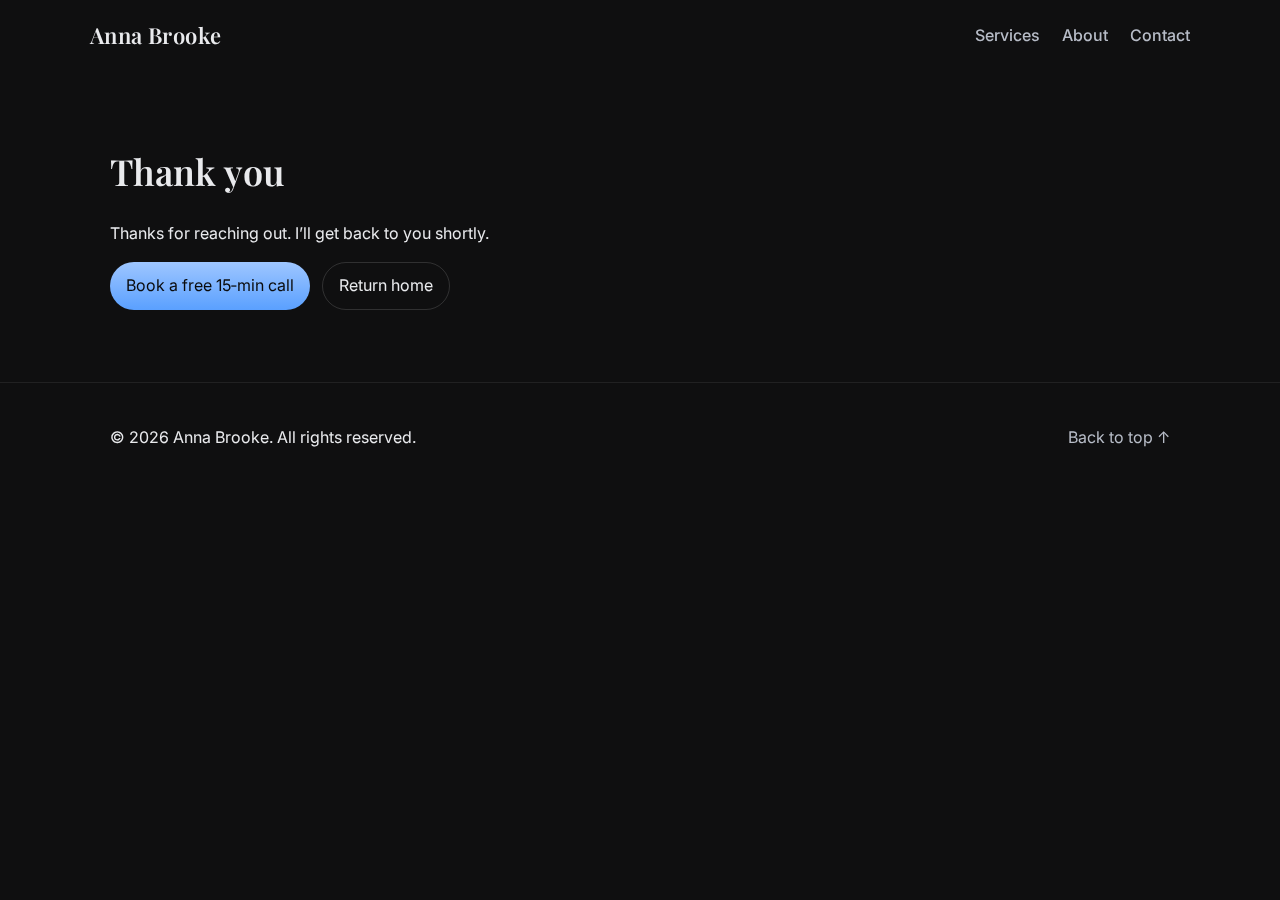
<file: thank-you.html>
<!doctype html>
<html lang="en">
  <head>
    <meta charset="utf-8" />
    <meta name="viewport" content="width=device-width, initial-scale=1" />
    <title>Thank you — Anna Brooke</title>
    <meta name="description" content="Thank you for getting in touch." />
    <link rel="preconnect" href="https://fonts.googleapis.com" />
    <link rel="preconnect" href="https://fonts.gstatic.com" crossorigin />
    <link href="https://fonts.googleapis.com/css2?family=Inter:wght@300;400;500;600;700&family=Playfair+Display:wght@400;600;700&display=swap" rel="stylesheet" />
    <link rel="stylesheet" href="./styles.css" />
  </head>
  <body>
    <header class="site-header">
      <div class="container header-content">
        <a href="/index.html#home" class="logo">Anna Brooke</a>
        <nav class="nav" id="nav" aria-label="Primary">
          <a href="/index.html#services" class="nav-link">Services</a>
          <a href="/index.html#about" class="nav-link">About</a>
          <a href="/index.html#contact" class="nav-link">Contact</a>
        </nav>
        <button class="nav-toggle" id="nav-toggle" aria-expanded="false" aria-controls="nav" aria-label="Toggle menu">
          <span></span><span></span><span></span>
        </button>
      </div>
    </header>

    <main class="section" aria-labelledby="thanks-title">
      <div class="container">
        <h1 id="thanks-title" class="section-title">Thank you</h1>
        <p>Thanks for reaching out. I’ll get back to you shortly.</p>
        <div class="about-ctas">
          <a href="/index.html#book" class="btn btn-primary">Book a free 15‑min call</a>
          <a href="/index.html#home" class="btn">Return home</a>
        </div>
      </div>
    </main>

    <footer class="site-footer">
      <div class="container footer-inner">
        <p>© <span id="year"></span> Anna Brooke. All rights reserved.</p>
        <a href="#thanks-title" class="back-to-top">Back to top ↑</a>
      </div>
    </footer>

    <script src="./script.js" defer></script>
  </body>
</html>
</file>
<file: styles.css>
:root {
  --bg: #0f0f10;
  --bg-elev: #17181a;
  --text: #e9eaed;
  --muted: #b7bcc7;
  --brand: #9ec6ff;
  --brand-strong: #5aa0ff;
  --accent: #ffd4a8;
  --maxw: 1100px;
}

* { box-sizing: border-box; }
html, body {
  margin: 0; padding: 0; background: var(--bg); color: var(--text);
  font-family: Inter, system-ui, -apple-system, Segoe UI, Roboto, Helvetica, Arial, "Apple Color Emoji", "Segoe UI Emoji";
  line-height: 1.6;
}
img { display: block; max-width: 100%; height: auto; }
.container { width: 100%; max-width: var(--maxw); margin: 0 auto; padding: 0 20px; }

/* Header */
.site-header { position: sticky; top: 0; z-index: 1000; background: rgba(15,15,16,0.6); backdrop-filter: saturate(150%) blur(6px); }
.header-content { display: flex; align-items: center; justify-content: space-between; padding: 18px 0; }
.logo { font-family: "Playfair Display", Georgia, serif; font-weight: 600; letter-spacing: 0.4px; font-size: 22px; color: var(--text); text-decoration: none; }
.nav { display: flex; gap: 22px; }
.nav-link { color: var(--muted); text-decoration: none; font-weight: 500; }
.nav-link:hover { color: var(--text); }
.nav-toggle { display: none; background: transparent; border: 0; padding: 6px; cursor: pointer; }
.nav-toggle span { display: block; width: 24px; height: 2px; background: var(--text); margin: 5px 0; }

/***** Hero (split) *****/
.hero { position: relative; }
.hero-split { padding: 72px 0 24px; }
.hero-split-inner { display: grid; grid-template-columns: 1.1fr 0.9fr; gap: 40px; align-items: center; }
.hero-copy .hero-title { font-family: "Playfair Display", Georgia, serif; font-size: clamp(36px, 4.8vw, 64px); line-height: 1.05; margin: 0 0 12px; }
.hero-copy .hero-subtitle { color: var(--muted); margin: 0 0 18px; }
.hero-cta { display: flex; gap: 12px; margin: 8px 0 16px; }
.highlights { display: grid; grid-template-columns: repeat(3, minmax(0, 1fr)); gap: 10px; padding: 0; margin: 12px 0 0; list-style: none; color: var(--muted); }
.hero-media img { border-radius: 16px; box-shadow: 0 20px 60px rgba(0,0,0,0.35); }

.btn { display: inline-flex; align-items: center; gap: 8px; padding: 10px 16px; border-radius: 999px; border: 1px solid rgba(255,255,255,0.14); color: var(--text); text-decoration: none; background: transparent; }
.btn:hover { border-color: rgba(255,255,255,0.28); }
.btn-primary { background: linear-gradient(180deg, var(--brand), var(--brand-strong)); color: #0a0b0c; border: none; }

/* Sections */
.section { padding: 72px 0; }
.section-tight { padding: 56px 0; }
.section-title { font-family: "Playfair Display", Georgia, serif; font-weight: 600; font-size: clamp(26px, 3vw, 36px); margin: 0 0 20px; }
.section-lead { color: var(--muted); margin: 0 0 24px; }

/* Services */
.services-grid { display: grid; grid-template-columns: repeat(3, 1fr); gap: 24px; }
.service-item { background: var(--bg-elev); border: 1px solid rgba(255,255,255,0.08); border-radius: 16px; padding: 22px; }
.service-item h3 { margin: 0 0 8px; font-size: 20px; }
.service-item p { color: var(--muted); margin: 0 0 12px; }
.service-item ul { margin: 0 0 12px 18px; }
.service-item li { margin-bottom: 6px; }
.service-cta { margin-top: 8px; }

/* Two column (About) */
.two-col { display: grid; grid-template-columns: 1.1fr 0.9fr; gap: 40px; align-items: center; }
.about-media img { border-radius: 16px; }
.about-ctas { display: flex; gap: 12px; margin-top: 12px; }

/* Contact */
.contact-form { max-width: 640px; }
.form-row { display: grid; gap: 8px; margin-bottom: 14px; }
input, textarea { background: var(--bg-elev); color: var(--text); border: 1px solid rgba(255,255,255,0.12); border-radius: 10px; padding: 12px 14px; font: inherit; }
input:focus, textarea:focus { outline: 2px solid var(--brand-strong); border-color: transparent; }
.form-actions { display: flex; gap: 12px; align-items: center; }
.hidden { display: none; }

/* Footer */
.site-footer { border-top: 1px solid rgba(255,255,255,0.08); padding: 26px 0; }
.footer-inner { display: flex; align-items: center; justify-content: space-between; }
.back-to-top { color: var(--muted); text-decoration: none; }
.back-to-top:hover { color: var(--text); }

/* Chooser hero */
.home-chooser { padding: 40px 0 0; }
.chooser-inner { display: grid; grid-template-columns: 0.9fr 1.1fr; gap: 36px; align-items: start; min-height: min(84vh, 860px); }
.chooser-left { padding: 40px 0 32px; }
.hero-title { font-family: "Playfair Display", Georgia, serif; font-size: clamp(32px, 4.8vw, 60px); line-height: 1.08; margin: 0 0 10px; }
.hero-subtitle { color: var(--muted); margin: 0 0 18px; }
.service-list { list-style: none; margin: 18px 0 0; padding: 0; display: grid; gap: 6px; }
.service-link { display: grid; gap: 4px; padding: 12px 14px; border-radius: 12px; border: 1px solid rgba(255,255,255,0.08); text-decoration: none; color: var(--text); background: var(--bg-elev); transition: border-color .2s ease, transform .2s ease; }
.service-link:hover { border-color: rgba(255,255,255,0.26); transform: translateY(-1px); }
.service-link.active { border-color: var(--brand-strong); box-shadow: 0 0 0 3px rgba(90,160,255,0.15) inset; }
.service-name { font-weight: 600; }
.service-note { color: var(--muted); font-size: 14px; }

.chooser-right { position: relative; min-height: 420px; }
.hero-preview { position: sticky; top: 90px; height: calc(100vh - 140px); max-height: 740px; width: 100%; border-radius: 18px; background: #0a0b0c center/cover no-repeat; box-shadow: 0 30px 80px rgba(0,0,0,0.35); border: 1px solid rgba(255,255,255,0.08); }

/* Responsive */
@media (max-width: 1024px) {
  .hero-split-inner, .two-col { grid-template-columns: 1fr; }
  .services-grid { grid-template-columns: 1fr 1fr; }
  .chooser-inner { grid-template-columns: 1fr; }
  .hero-preview { position: relative; top: auto; height: 54vh; }
}
@media (max-width: 720px) {
  .nav { display: none; position: absolute; right: 20px; top: 64px; background: var(--bg-elev); padding: 10px; border-radius: 10px; box-shadow: 0 10px 30px rgba(0,0,0,0.3); }
  .nav.open { display: flex; flex-direction: column; }
  .nav-toggle { display: inline-block; }
  .section { padding: 56px 0; }
  .services-grid { grid-template-columns: 1fr; }
  .highlights { grid-template-columns: 1fr; }
}

/* Accessibility: visible focus */
:focus-visible {
  outline: 3px solid #000; /* high-contrast outline */
  outline-offset: 3px;
}

/* Skip link */
.skip-link {
  position: absolute;
  left: -9999px;
  top: auto;
  width: 1px;
  height: 1px;
  overflow: hidden;
}
.skip-link:focus {
  position: fixed;
  left: 20px;
  top: 20px;
  width: auto;
  height: auto;
  padding: 10px 14px;
  background: #000;
  color: #fff;
  border-radius: 8px;
  z-index: 2000;
}

/* Testimonials */
.testimonials { padding: 56px 0; }
.testimonials-grid { display: grid; grid-template-columns: repeat(3, 1fr); gap: 20px; }
.testimonial { background: var(--bg-elev); border: 1px solid rgba(255,255,255,0.08); border-radius: 16px; padding: 18px; }
.testimonial cite { display: block; margin-top: 10px; color: var(--muted); font-style: normal; }

/* FAQ */
.faq { padding: 56px 0; }
.faq-items { display: grid; gap: 12px; }
.faq-items details { background: var(--bg-elev); border: 1px solid rgba(255,255,255,0.08); border-radius: 12px; padding: 12px 14px; }
.faq-items summary { font-weight: 600; cursor: pointer; }
.faq-items p { margin: 10px 0 0; color: var(--muted); }

/* Calendly embed */
.calendly-inline-widget { min-width: 320px; height: 680px; }

/* Sticky mobile CTA */
.sticky-cta { position: fixed; left: 0; right: 0; bottom: 0; display: none; background: var(--bg-elev); border-top: 1px solid rgba(255,255,255,0.12); z-index: 1500; }
.sticky-cta .container { display: flex; align-items: center; justify-content: space-between; gap: 12px; padding: 10px 16px; }
.sticky-cta .sticky-text { color: var(--muted); font-size: 14px; }
@media (max-width: 720px) { .sticky-cta { display: block; } }

/* Reduced motion */
@media (prefers-reduced-motion: reduce) {
  * { animation: none !important; transition: none !important; }
}
</file>
